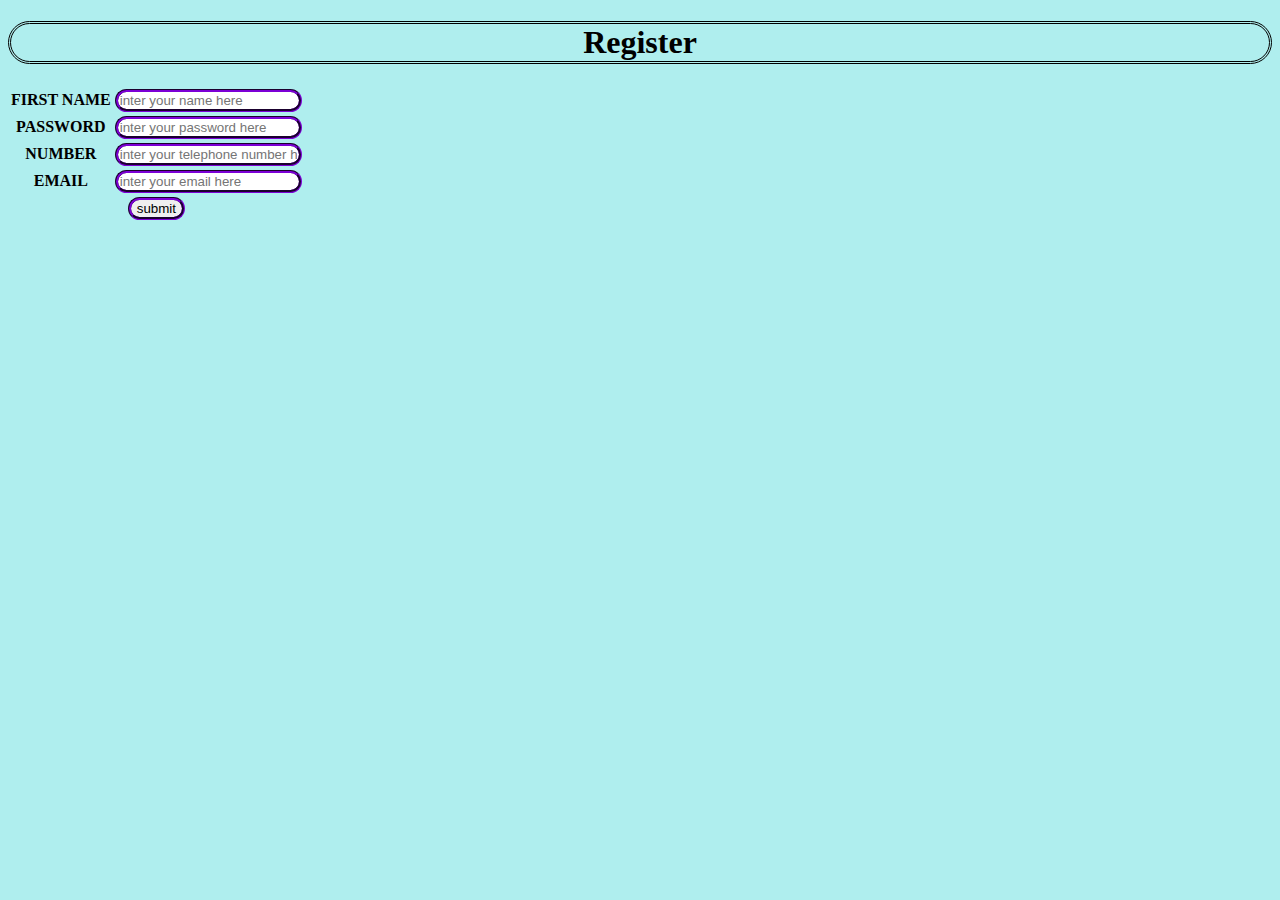
<file: Index.html>
<!DOCTYPE html>
<html lang="en">
<head>
     <meta charset="UTF-8">
     <title>register</title>
     <link rel="stylesheet" href="style.css">
</head>
<body>
     <h1>
         Register 
     </h1>
     <form  action="www.google.com" method="post">
         
    <table>
        <tr>
            <th>
                <label for="FN">FIRST NAME</label>
            </th>
            <th>
                <input type="text" name="FN" id="FN" placeholder="inter your name here" required>
            </th>
        </tr>
        <tr>
            <th>
                PASSWORD 
            </th>
            <th>
                <input type="password" name="PASS" id="PASS" placeholder="inter your password here" required>
            </th>
        </tr>
        <tr>
            <th>
                <label for="N">NUMBER</label>
            </th>
            <th>
                <input type="tel" name="N" id="N" placeholder="inter your telephone number here"required>
            </th>
        </tr>
        <tr>
        <th>
            <label for="E">EMAIL</label>
        </th>
        <th>
            <input type="email" name="E" id="E" placeholder="inter your email here" required>
        </th>
        </tr>
        <tr>
            <th colspan="2">
                <input type="submit" value="submit">
            </th>
        </tr>
    </table>
     
     
     
     </form>
     
     
     
     
     
     
     
     
     
     
</body>
</html>
</file>
<file: style.css>
body {
background:paleturquoise;
   }
   h1{
       text-align: center;
       border: double;
       border-radius:80px;
   }
th input {
    border:groove indigo;
    border-radius:60px;
}
</file>
